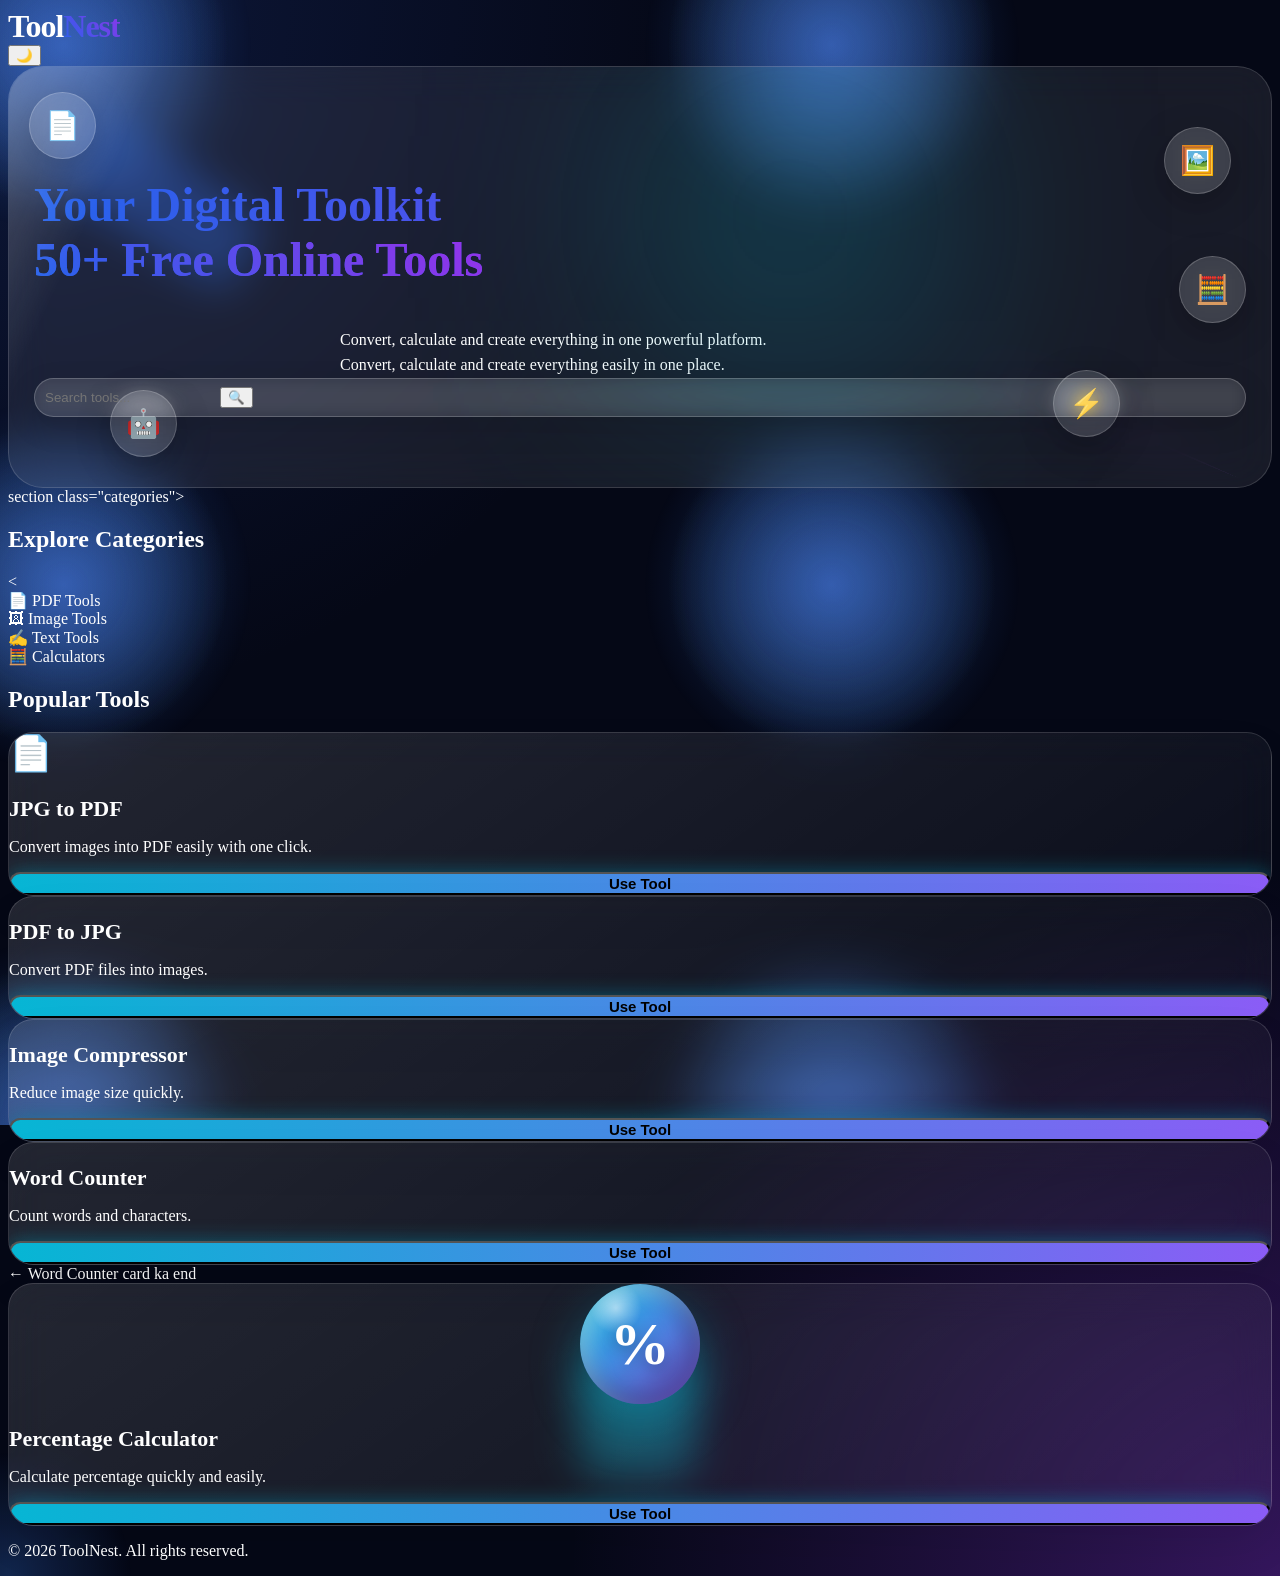
<file: index.html>
<!DOCTYPE html>
<html lang="en">

<head>

<meta charset="UTF-8">
<meta name="viewport" content="width=device-width, initial-scale=1.0">

<title>ToolNest - Free Online Tools</title>

<link rel="stylesheet" href="style.css">

</head>


<body>

<div class="scene">

<div class="cube cube1"></div>
<div class="cube cube2"></div>
<div class="cube cube3"></div>

</div>


<header>


  

<div class="logo">
Tool<span>Nest</span>
</div>

<button id="themeBtn">
🌙
</button>

</>



<section class="hero">

  <div class="floating-tools">

<div class="tool-ball ball1">📄</div>

<div class="tool-ball ball2">🖼️</div>

<div class="tool-ball ball3">🤖</div>

<div class="tool-ball ball4">⚡</div>

<div class="tool-ball ball5">🧮</div>

  </div>
  

<h1>
Your Digital Toolkit
<br>
<span>50+ Free Online Tools</span>
</h1>

<p>
Convert, calculate and create everything in one powerful platform.
</p>

<p>
Convert, calculate and create everything easily in one place.
</p>


<div class="searchBox">

<input type="text" placeholder="Search tools...">

<button>
🔍
</button>

</div>

</section>




section class="categories">


<h2>
Explore Categories
</h2><


<div class="categoryBox">


<div>
📄 PDF Tools
</div>


<div>
🖼 Image Tools
</div>


<div>
✍ Text Tools
</div>


<div>
🧮 Calculators
</div>


</div>


</section>




<section class="tools">


<h2>
Popular Tools
</h2>


<div class="toolGrid">


<div class="card">

<div class="icon">
📄
</div>

<h3>
JPG to PDF
</h3>

<p>
Convert images into PDF easily with one click.
</p>

<button>
Use Tool
</button>

</div>



<div class="card">

<h3>
PDF to JPG
</h3>

<p>
Convert PDF files into images.
</p>

<button>
Use Tool
</button>

</div>



<div class="card">

<h3>
Image Compressor
</h3>

<p>
Reduce image size quickly.
</p>

<button>
Use Tool
</button>

</div>



<div class="card">

<h3>
Word Counter
</h3>

<p>
Count words and characters.
</p>

<button>
Use Tool
</button>

</div>
</div>   ← Word Counter card ka end



<div class="card">

<div class="percentage-orb">

<div class="percent-symbol">
%
</div>

</div>

<h3>
Percentage Calculator
</h3>

<p>
Calculate percentage quickly and easily.
</p>

<a href="percentage.html">

<button>
Use Tool
</button>

</a>

</div>

</>





<footer>

<p>
© 2026 ToolNest. All rights reserved.
</p>

</footer>



<script src="script.js"></script>


</body>
  <div class="cursor-glow"></div>

</html>
</file>
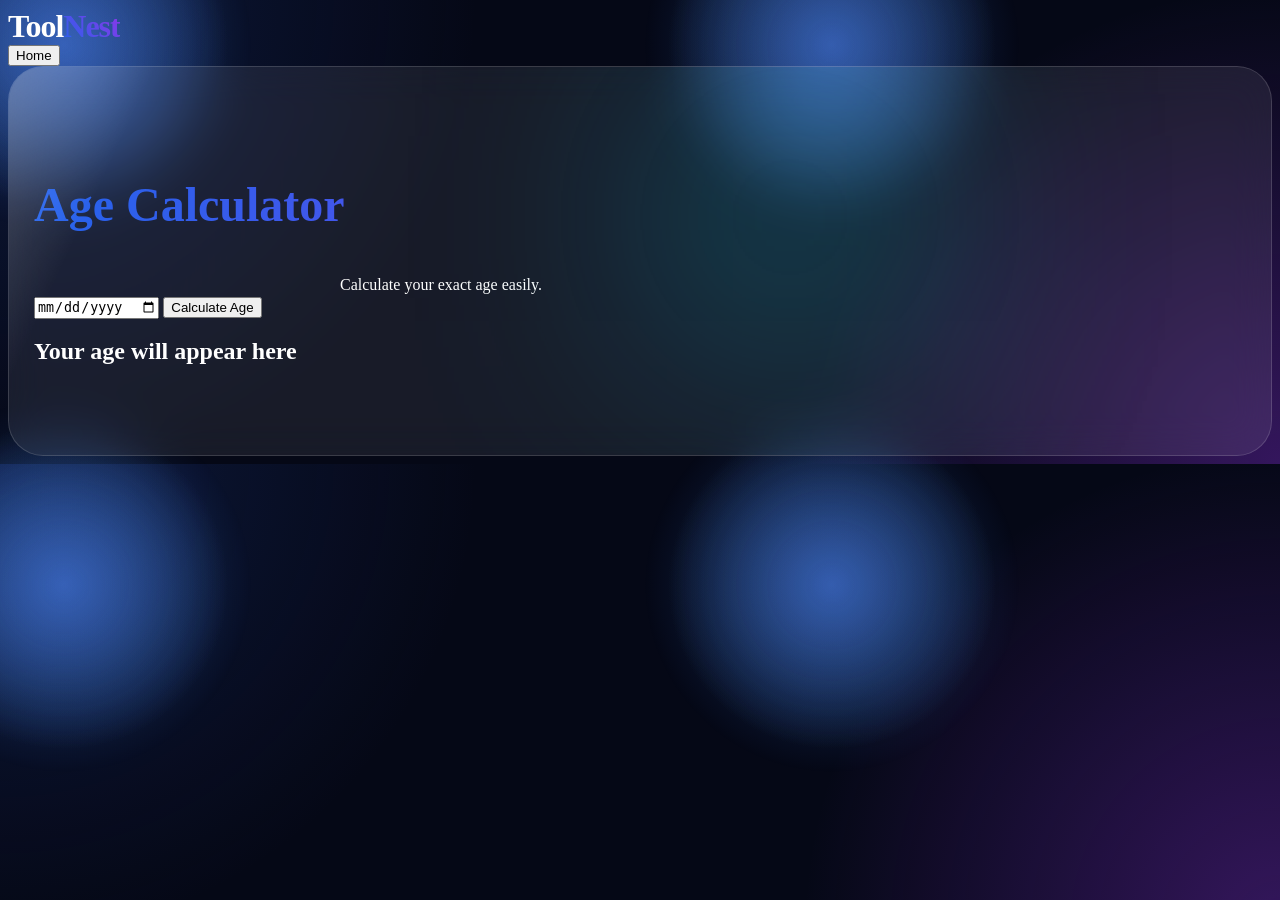
<file: age.html>
<!DOCTYPE html>
<html lang="en">

<head>

<meta charset="UTF-8">
<meta name="viewport" content="width=device-width, initial-scale=1.0">

<title>Age Calculator - ToolNest</title>

<link rel="stylesheet" href="style.css">

</head>


<body>

<header>

<div class="logo">
Tool<span>Nest</span>
</div>

<a href="index.html">
<button>
Home
</button>
</a>

</header>


<section class="hero">

<h1>
Age Calculator
</h1>

<p>
Calculate your exact age easily.
</p>


<div class="calculator">

<input type="date" id="birthDate">


<button onclick="calculateAge()">
Calculate Age
</button>


<h2 id="result">
Your age will appear here
</h2>


</div>

</section>



<script>

function calculateAge(){

let birthDate = new Date(document.getElementById("birthDate").value);

let today = new Date();


let age = today.getFullYear() - birthDate.getFullYear();


let month = today.getMonth() - birthDate.getMonth();


if(month < 0 || (month === 0 && today.getDate() < birthDate.getDate())){

age--;

}


document.getElementById("result").innerHTML =
"Your age is: " + age + " years";

}

</script>


</body>

</html>
</file>
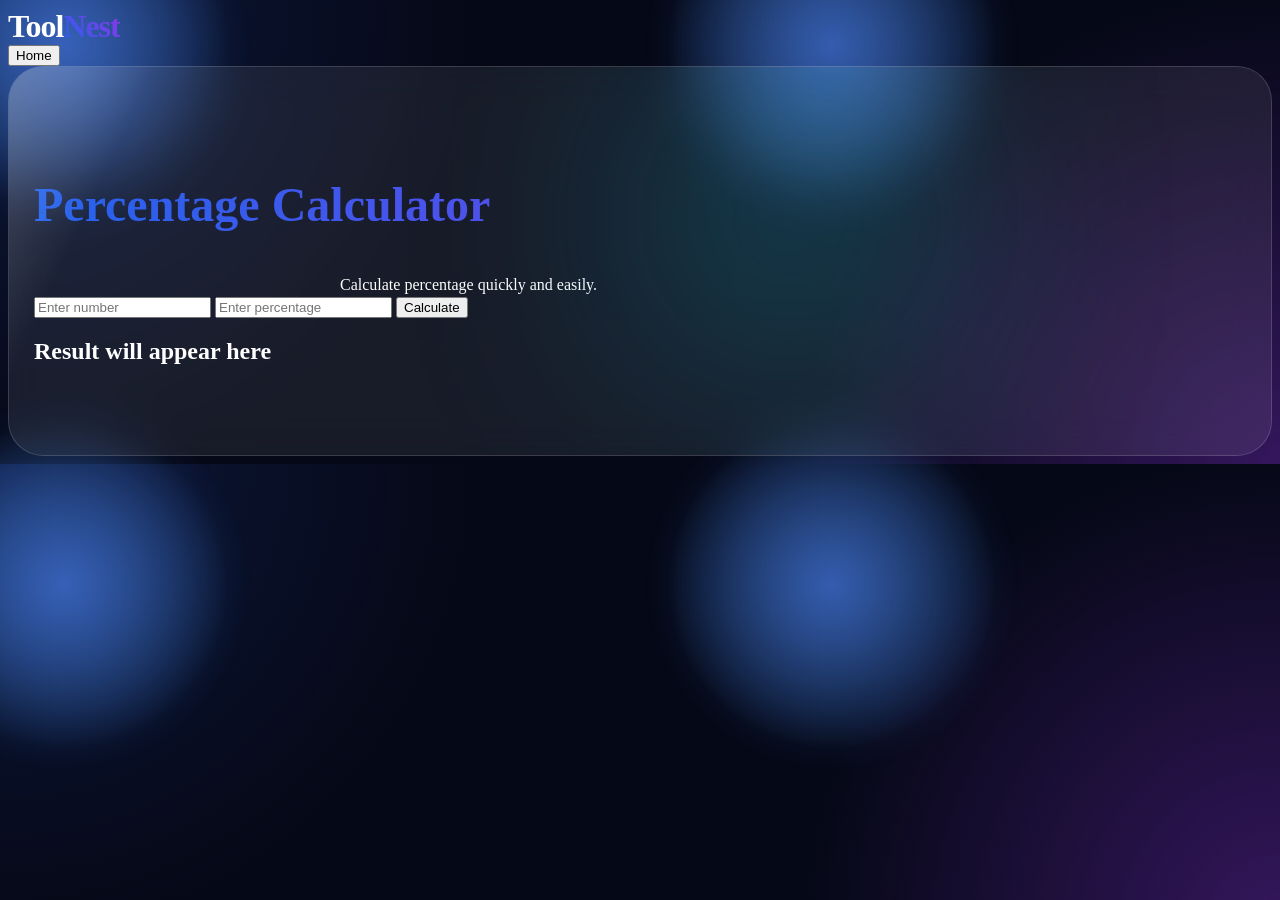
<file: percentage.html>
<!DOCTYPE html>
<html lang="en">

<head>

<meta charset="UTF-8">
<meta name="viewport" content="width=device-width, initial-scale=1.0">

<title>Percentage Calculator - ToolNest</title>

<link rel="stylesheet" href="style.css">

</head>


<body>


<header>

<div class="logo">
Tool<span>Nest</span>
</div>

<a href="index.html">
<button id="themeBtn">
Home
</button>
</a>

</header>



<section class="hero">

<h1>
Percentage Calculator
</h1>

<p>
Calculate percentage quickly and easily.
</p>


<div class="calculator">


<input id="number" type="number" placeholder="Enter number">


<input id="percentage" type="number" placeholder="Enter percentage">


<button onclick="calculatePercentage()">
Calculate
</button>


<h2 id="result">
Result will appear here
</h2>


</div>


</section>



<script>

function calculatePercentage(){

let number = document.getElementById("number").value;

let percentage = document.getElementById("percentage").value;


let result = (number * percentage) / 100;


document.getElementById("result").innerHTML =
"Result: " + result;


}


</script>


</body>

</html>
</file>
<file: style.css>
const themeBtn = document.getElementById("themeBtn");

themeBtn.onclick = function(){

    document.body.classList.toggle("dark");

    if(document.body.classList.contains("dark")){

        themeBtn.innerHTML = "☀️";

    } else {

        themeBtn.innerHTML = "🌙";

    }

};

.dark{
    background:#111827;
    color:white;
}


.dark header,
.dark .card,
.dark .categoryBox div,
.dark footer{
    background:#1f2937;
}


.dark p{
    color:#ddd;
}
.card{

    transition:0.3s;

}


.card:hover{

    transform:translateY(-8px);

}


.card button{

    cursor:pointer;

}

.icon{

font-size:35px;
margin-bottom:15px;

}


.card h3{

font-size:22px;
margin-bottom:10px;

}


.card button{

width:100%;
font-size:15px;
font-weight:bold;

}

/* Page Animation */

.hero,
.categories,
.tools,
footer{
    animation: fadeIn 0.8s ease;
}


.card{
    animation: slideUp 0.6s ease;
}


@keyframes fadeIn{

from{
    opacity:0;
}

to{
    opacity:1;
}

}



@keyframes slideUp{

from{
    opacity:0;
    transform:translateY(30px);
}

to{
    opacity:1;
    transform:translateY(0);
}

}

/* 3D Background Animation */

.scene{

position:absolute;
top:0;
left:0;
width:100%;
height:100%;
overflow:hidden;
z-index:-2;
perspective:1000px;

}


.cube{

position:absolute;
border-radius:30px;
backdrop-filter:blur(10px);
transform-style:preserve-3d;
animation:float3d 8s infinite ease-in-out;

}



.cube1{

width:180px;
height:180px;
top:100px;
left:5%;
background:#2563eb55;
transform:rotateX(40deg) rotateY(40deg);

}



.cube2{

width:220px;
height:220px;
right:5%;
top:300px;
background:#9333ea55;
animation-delay:2s;
transform:rotateX(60deg) rotateY(20deg);

}



.cube3{

width:120px;
height:120px;
bottom:80px;
left:45%;
background:#06b6d455;
animation-delay:4s;

}



@keyframes float3d{


0%{

transform:translateY(0) rotateX(0deg) rotateY(0deg);

}


50%{

transform:translateY(-50px) rotateX(180deg) rotateY(180deg);

}


100%{

transform:translateY(0) rotateX(360deg) rotateY(360deg);

}


}

header,
section,
footer{
    position:relative;
    z-index:2;
}

/* Premium Hero Design */

.hero h1{

font-size:48px;
font-weight:800;

background:linear-gradient(90deg,#2563eb,#9333ea);

-webkit-background-clip:text;
-webkit-text-fill-color:transparent;

}


.hero p{

max-width:600px;
margin:auto;
line-height:1.6;

}



/* Premium Search */

.searchBox{

background:white;
padding:8px;
border-radius:20px;
box-shadow:0 10px 30px #0002;

}



.searchBox input{

border:none;
outline:none;

}




/* Better Cards */


.card{

border:1px solid #eee;
overflow:hidden;

}


.card:hover{

box-shadow:0 15px 35px #0002;

}



/* Better Buttons */


.card button{

background:linear-gradient(90deg,#2563eb,#4f46e5);

transition:0.3s;

}


.card button:hover{

transform:scale(1.05);

}



/* Logo Style */

.logo{

letter-spacing:-1px;

}

/* Ultra Premium Hero */

.hero{

position:relative;
overflow:hidden;

}


.hero h1 span{

background:linear-gradient(
45deg,
#2563eb,
#9333ea,
#06b6d4
);

background-size:200%;

-webkit-background-clip:text;
-webkit-text-fill-color:transparent;

animation:gradientMove 4s infinite;

}


@keyframes gradientMove{

0%{
background-position:0%;
}

50%{
background-position:100%;
}

100%{
background-position:0%;
}

}



/* Glass Cards */

.card{

background:rgba(255,255,255,0.65);

backdrop-filter:blur(15px);

border-radius:25px;

box-shadow:
0 20px 40px rgba(0,0,0,0.08);

}



.card:hover{

transform:
translateY(-15px)
scale(1.03);

box-shadow:
0 30px 60px rgba(0,0,0,0.15);

}



/* Logo Premium */

.logo{

font-size:32px;

font-weight:900;

}


.logo span{

background:linear-gradient(45deg,#2563eb,#9333ea);

-webkit-background-clip:text;

-webkit-text-fill-color:transparent;

}

/* ToolNest Futuristic Theme */


body{

background:
radial-gradient(circle at top left,#1e3a8a55,transparent 35%),
radial-gradient(circle at bottom right,#9333ea55,transparent 35%),
#050816;

color:white;

}


/* Glass Cards */

.card{

background:
linear-gradient(
145deg,
rgba(255,255,255,0.12),
rgba(255,255,255,0.03)
);

border:1px solid rgba(255,255,255,0.15);

backdrop-filter:blur(20px);

color:white;

}


/* Neon Hover */

.card:hover{

border-color:#38bdf8;

box-shadow:

0 0 25px #38bdf855,
0 20px 50px #0008;

}


/* Search Glass */

.searchBox{

background:rgba(255,255,255,0.1);

border:1px solid rgba(255,255,255,0.2);

backdrop-filter:blur(8px);

}


.searchBox input{

background:transparent;

color:white;

}


/* Buttons */

.card button{

background:

linear-gradient(
90deg,
#06b6d4,
#8b5cf6
);

border-radius:50px;

box-shadow:

0 0 20px #06b6d466;

}


/* Floating Glow */

.hero::before{

content:"";

position:absolute;

width:300px;
height:300px;

background:#06b6d4;

filter:blur(120px);

top:0;
left:50%;

opacity:.25;

}

/* Percentage Tool 3D Icon */


.tool-image{

width:90px;
height:90px;

margin:0 auto 20px;

display:flex;

align-items:center;
justify-content:center;

font-size:45px;

font-weight:900;

border-radius:25px;


background:

linear-gradient(
135deg,
#06b6d4,
#8b5cf6
);


color:white;


box-shadow:

0 15px 35px #06b6d455;


transform:rotate(-8deg);


transition:.4s;

}



.percentage-icon:hover{

transform:

rotate(0deg)
scale(1.15);


box-shadow:

0 20px 50px #8b5cf688;

}

/* Premium 3D Percentage Orb */


.percentage-orb{

width:120px;
height:120px;

margin:0 auto 20px;

border-radius:50%;

display:flex;
align-items:center;
justify-content:center;


background:

radial-gradient(
circle at 30% 20%,
#ffffff88,
transparent 20%
),

linear-gradient(
135deg,
#06b6d4,
#8b5cf6
);


box-shadow:

inset -15px -15px 30px #0005,
inset 10px 10px 20px #ffffff55,
0 20px 50px #06b6d466;


animation:orbFloat 4s infinite ease-in-out;


position:relative;

overflow:hidden;

}



.percentage-orb::after{

content:"";

position:absolute;

width:40px;
height:150px;

background:#ffffff55;

transform:rotate(35deg);

left:-60px;

animation:shine 3s infinite;

}



.percent-symbol{

font-size:60px;

font-weight:900;

color:white;

text-shadow:

0 5px 15px #0005;

}



@keyframes orbFloat{


0%,100%{

transform:translateY(0) rotate(0deg);

}


50%{

transform:translateY(-12px) rotate(8deg);

}


}



@keyframes shine{


0%{

left:-80px;

}


100%{

left:160px;

}


}

/* ===== ToolNest V1 Premium Upgrade ===== */

body{
    position:relative;
    overflow-x:hidden;
}

/* Moving Aurora Background */

body::before{
    content:"";
    position:fixed;
    inset:-25%;
    z-index:-2;

    background:
    radial-gradient(circle,#3b82f655 0%,transparent 40%),
    radial-gradient(circle,#8b5cf655 0%,transparent 35%),
    radial-gradient(circle,#06b6d455 0%,transparent 35%);

    background-size:40% 40%;

    animation:auroraMove 30s linear infinite;
}

@keyframes auroraMove{

0%{
background-position:
0% 0%,
100% 30%,
50% 100%;
}

100%{
background-position:
100% 100%,
0% 70%,
50% 0%;
}

}



/* Glass Hero */

.hero{

position:relative;

border-radius:35px;

padding:70px 25px;

background:

rgba(255,255,255,.08);

backdrop-filter:blur(20px);

border:

1px solid rgba(255,255,255,.15);

overflow:hidden;

}



/* Shine */

.hero::after{

content:"";

position:absolute;

top:-120%;

left:-40%;

width:45%;

height:300%;

background:

linear-gradient(

90deg,

transparent,

rgba(255,255,255,.45),

transparent

);

transform:rotate(25deg);

animation:shineMove 6s infinite;

}



@keyframes shineMove{

0%{

left:-60%;

}

100%{

left:160%;

}

}

/* Floating Tool Balls */

.floating-tools{

position:absolute;

inset:0;

pointer-events:none;

}


.tool-ball{

position:absolute;

width:65px;

height:65px;

border-radius:50%;

display:flex;

align-items:center;

justify-content:center;

font-size:28px;

background:rgba(255,255,255,.12);

backdrop-filter:blur(18px);

border:1px solid rgba(255,255,255,.2);

box-shadow:

0 10px 35px rgba(0,0,0,.25);

animation:floatBall 10s ease-in-out infinite;

}


.ball1{

top:25px;

left:20px;

}


.ball2{

top:60px;

right:40px;

animation-delay:1s;

}


.ball3{

bottom:30px;

left:8%;

animation-delay:2s;

}


.ball4{

bottom:50px;

right:12%;

animation-delay:3s;

}


.ball5{

top:45%;

right:2%;

animation-delay:4s;

}



@keyframes floatBall{

0%,100%{

transform:translateY(0);

}

50%{

transform:translateY(-18px);

}

}

/* V2 Cursor Glow */

.cursor-glow{

position:fixed;

width:250px;
height:250px;

border-radius:50%;

background:

radial-gradient(
circle,
rgba(59,130,246,.25),
transparent 70%
);

pointer-events:none;

z-index:-1;

transform:translate(-50%,-50%);

}



/* Card Shine */

.card{

position:relative;

overflow:hidden;

}


.card::before{

content:"";

position:absolute;

top:0;

left:-120%;

width:80%;

height:100%;

background:

linear-gradient(
90deg,
transparent,
rgba(255,255,255,.25),
transparent
);

transform:skewX(-25deg);

transition:.5s;

}


.card:hover::before{

left:140%;

}

/* V2 Step 3 - 3D Tool Cards */

.card{

transition:transform .4s ease, box-shadow .4s ease;

transform-style:preserve-3d;

}


.card:hover{

transform:

translateY(-15px)
rotateX(8deg)
rotateY(-5deg);


box-shadow:

0 25px 60px rgba(0,0,0,.35);

}


.card h3{

transition:.3s;

}


.card:hover h3{

transform:translateZ(20px);

}


.card button{

position:relative;

overflow:hidden
</file>
